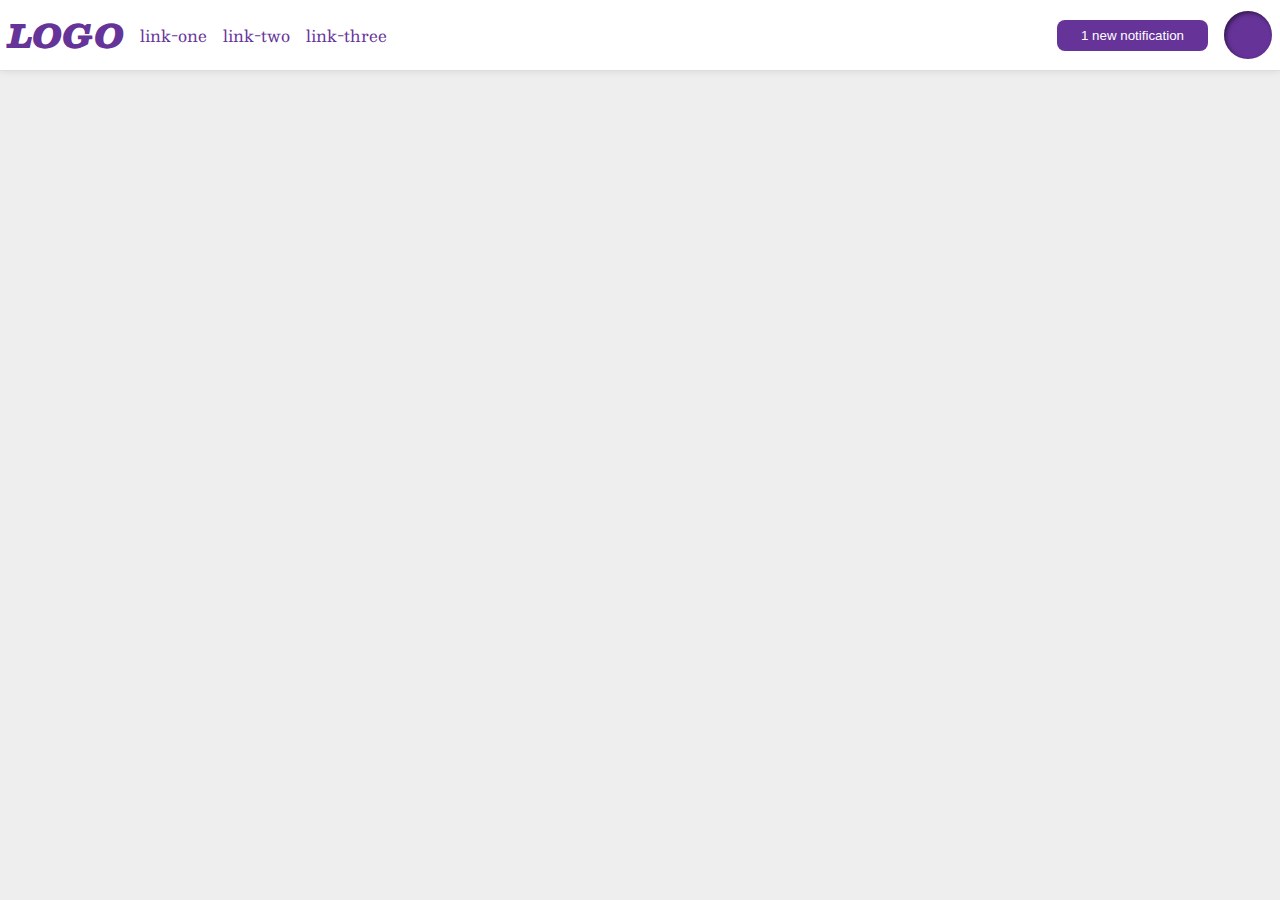
<file: flex/03-flex-header-2/index.html>
<!DOCTYPE html>
<html lang="en">
  <head>
    <meta charset="UTF-8">
    <meta http-equiv="X-UA-Compatible" content="IE=edge">
    <meta name="viewport" content="width=device-width, initial-scale=1.0">
    <title>Flex Header 2</title>
    <link rel="stylesheet" href="style.css">
  </head>
  <body>
    <div class="header">
      <div class="left-side">
        <div class="logo">
          LOGO
        </div>
        <ul class="links">
          <li><a href="google.com">link-one</a></li>
          <li><a href="google.com">link-two</a></li>
          <li><a href="google.com">link-three</a></li>
        </ul>
      </div>
      <div class="right-side">
        <button class="notifications">
          1 new notification
        </button>
        <div class="profile-image"></div>
      </div>
    </div>
  </body>
</html>
</file>
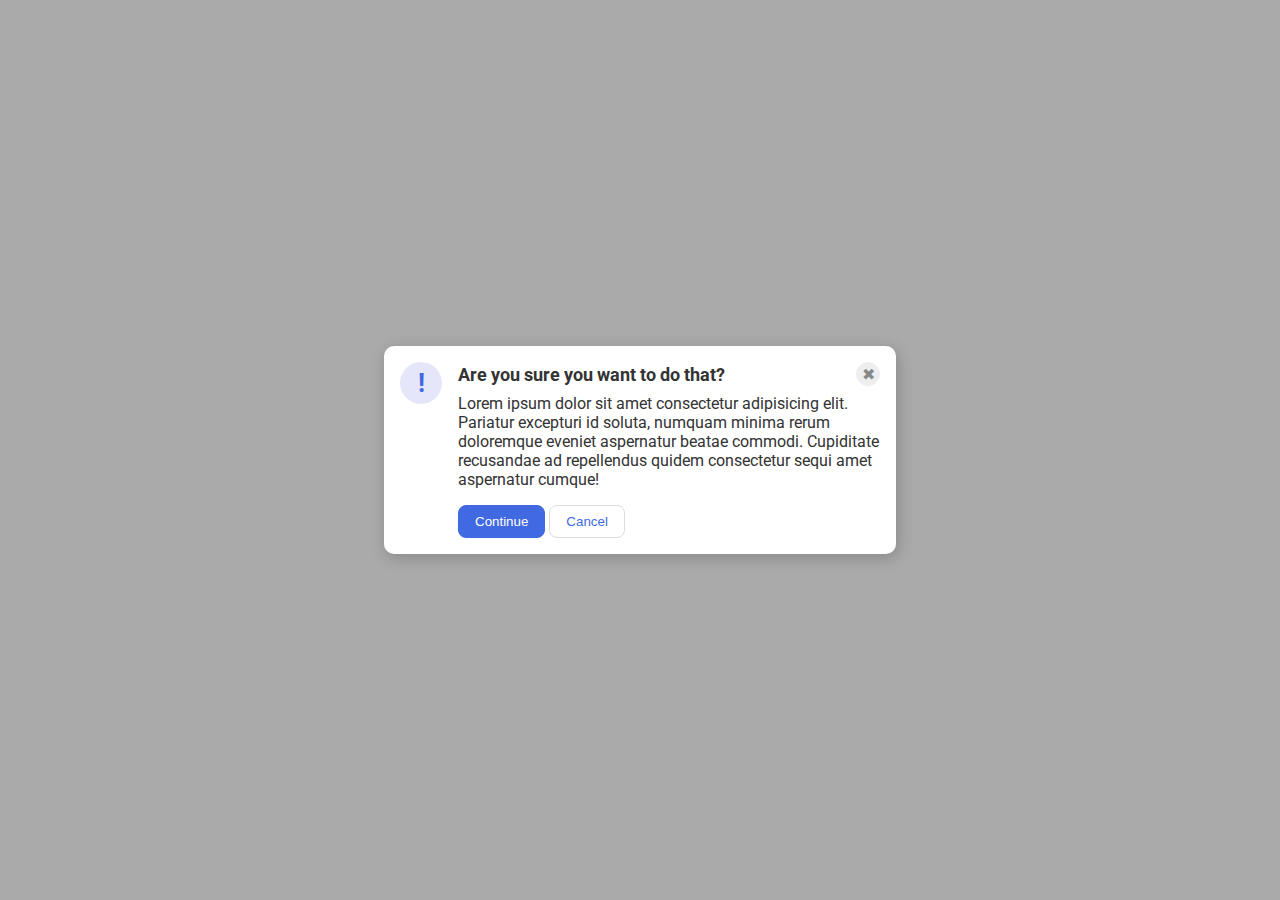
<file: flex/05-flex-modal/index.html>
<!DOCTYPE html>
<html lang="en">
  <head>
    <meta charset="UTF-8">
    <meta http-equiv="X-UA-Compatible" content="IE=edge">
    <meta name="viewport" content="width=device-width, initial-scale=1.0">
    <link rel="stylesheet" href="./style.css">
    <title>Modal</title>
  </head>
  <body>
    <div class="modal">
      <div class="icon">!</div>
      <div class="right-side">
        <div class="header">Are you sure you want to do that?
          <button class="close-button">✖</button>
        </div>
        <div class="text">Lorem ipsum dolor sit amet consectetur adipisicing elit. Pariatur excepturi id soluta, numquam minima rerum doloremque eveniet aspernatur beatae commodi. Cupiditate recusandae ad repellendus quidem consectetur sequi amet aspernatur cumque!</div>
        <button class="continue">Continue</button>
        <button class="cancel">Cancel</button>
      </div>
    </div>
  </body>
</html>
</file>
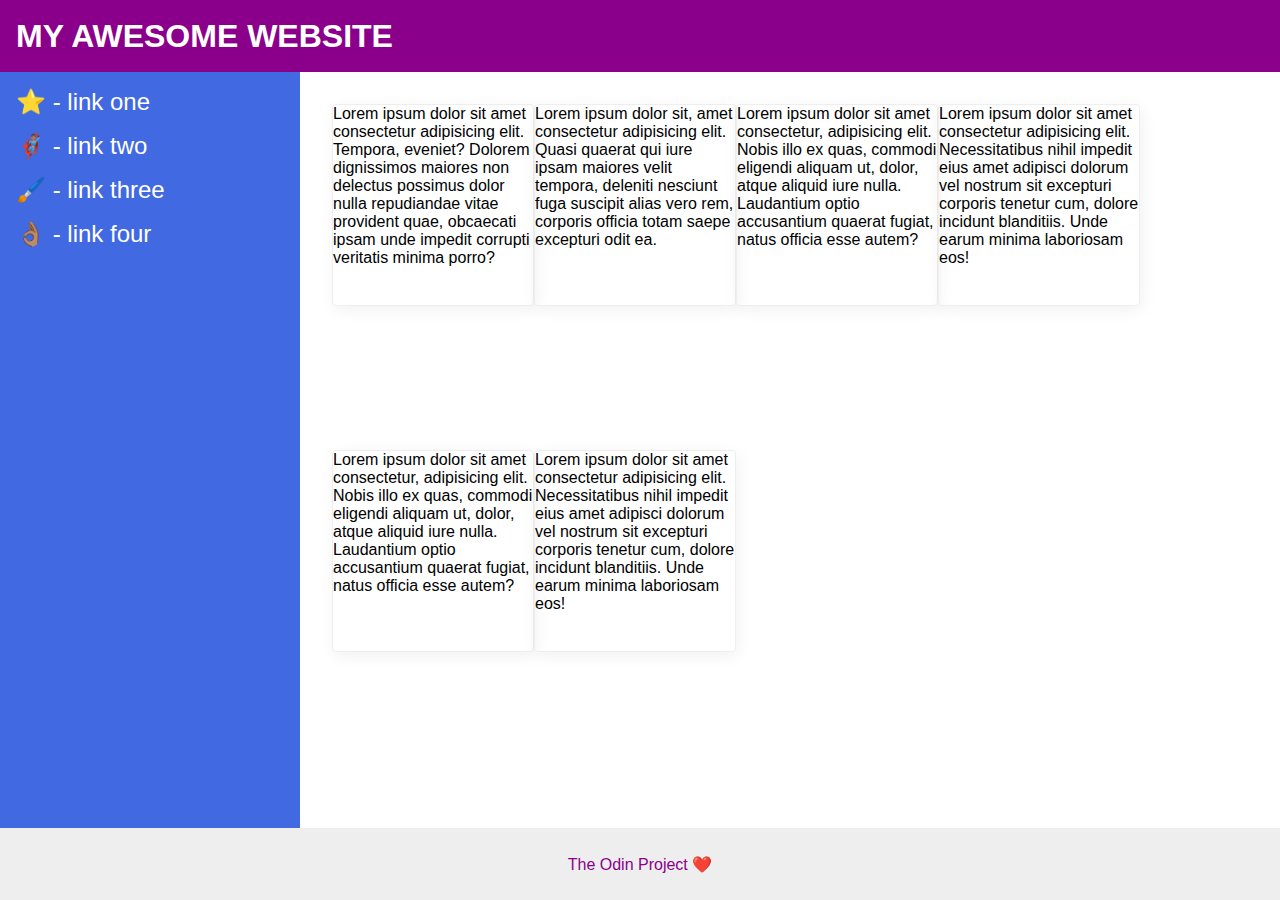
<file: flex/07-flex-layout-2/index.html>
<!DOCTYPE html>
<html lang="en">
  <head>
    <meta charset="UTF-8">
    <meta http-equiv="X-UA-Compatible" content="IE=edge">
    <meta name="viewport" content="width=device-width, initial-scale=1.0">
    <title>The Holy Grail</title>
    <link rel="stylesheet" href="style.css">
  </head>
  <body>
    <div class="header">
      MY AWESOME WEBSITE
    </div>
    
    <div class="wrapper">
      <div class="sidebar">
        <ul>
          <li><a href="#">⭐ - link one</a></li>
          <li><a href="#">🦸🏽‍♂️ - link two</a></li>
          <li><a href="#">🖌️ - link three</a></li>
          <li><a href="#">👌🏽 - link four</a></li>
        </ul>
      </div>
      <div class="cards">
        <div class="card">Lorem ipsum dolor sit amet consectetur adipisicing elit. Tempora, eveniet? Dolorem dignissimos maiores non delectus possimus dolor nulla repudiandae vitae provident quae, obcaecati ipsam unde impedit corrupti veritatis minima porro?</div>
        <div class="card">Lorem ipsum dolor sit, amet consectetur adipisicing elit. Quasi quaerat qui iure ipsam maiores velit tempora, deleniti nesciunt fuga suscipit alias vero rem, corporis officia totam saepe excepturi odit ea.</div>
        <div class="card">Lorem ipsum dolor sit amet consectetur, adipisicing elit. Nobis illo ex quas, commodi eligendi aliquam ut, dolor, atque aliquid iure nulla. Laudantium optio accusantium quaerat fugiat, natus officia esse autem?</div>
        <div class="card">Lorem ipsum dolor sit amet consectetur adipisicing elit. Necessitatibus nihil impedit eius amet adipisci dolorum vel nostrum sit excepturi corporis tenetur cum, dolore incidunt blanditiis. Unde earum minima laboriosam eos!</div>
        <div class="card">Lorem ipsum dolor sit amet consectetur, adipisicing elit. Nobis illo ex quas, commodi eligendi aliquam ut, dolor, atque aliquid iure nulla. Laudantium optio accusantium quaerat fugiat, natus officia esse autem?</div>
        <div class="card">Lorem ipsum dolor sit amet consectetur adipisicing elit. Necessitatibus nihil impedit eius amet adipisci dolorum vel nostrum sit excepturi corporis tenetur cum, dolore incidunt blanditiis. Unde earum minima laboriosam eos!</div>   
      </div>
    </div>
    <div class="footer">
      The Odin Project ❤️
    </div>
  </body>
</html>
</file>
<file: flex/03-flex-header-2/style.css>
/* this is some magical font-importing.  
you'll learn about it later. */
@import url('https://fonts.googleapis.com/css2?family=Besley:ital,wght@0,400;1,900&display=swap');

body {
  margin: 0;
  background: #eee;
  font-family: Besley, serif;
}

.header {
  background: white;
  border-bottom: 1px solid #ddd;
  box-shadow: 0 0 8px rgba(0,0,0,.1);
  display: flex;
  justify-content: space-between;
  padding: 8px;
}

.profile-image {
  background: rebeccapurple;
  box-shadow: inset 2px 2px 4px rgba(0,0,0,.5);
  border-radius: 50%;
  width: 48px;
  height: 48px;
}

.logo {
  color: rebeccapurple;
  font-size: 32px;
  font-weight: 900;
  font-style: italic;
  flex-shrink: 0;
}

button {
  border: none;
  border-radius: 8px;
  background: rebeccapurple;
  color: white;
  padding: 8px 24px;
}

a {
  /* this removes the line under our links */
  text-decoration: none;
  color: rebeccapurple;
}

ul {
  list-style-type: none;
  display: flex;
  margin: 0;
  padding: 0;
  gap: 16px;
}

.left-side,
.right-side{
  display: flex;
  gap: 16px;
  align-items: center;
}
</file>
<file: flex/05-flex-modal/style.css>
@import url('https://fonts.googleapis.com/css2?family=Roboto:wght@400;700&display=swap');

html, body {
  height: 100%;
}

body {
  font-family: Roboto, sans-serif;
  margin: 0;
  background: #aaa;
  color: #333;
  /* I'll give you this one for free lol */
  display: flex;
  align-items: center;
  justify-content: center;
}

.modal {
  background: white;
  width: 480px;
  border-radius: 10px;
  box-shadow: 2px 4px 16px rgba(0,0,0,.2);
  display: flex;
  padding: 16px;
  gap: 16px;
}

.header {
  display: flex;
  align-items: center;
  justify-content: space-between;
  font-size: 18px;
  font-weight: bold;
  margin-bottom: 8px;
}

.text {
  margin-bottom: 16px;
}

.icon {
  color: royalblue;
  font-size: 26px;
  font-weight: 700;
  background: lavender;
  width: 42px;
  height: 42px;
  border-radius: 50%;
  display: flex;
  align-items: center;
  justify-content: center;
  flex-shrink: 0;
}

.close-button {
  background: #eee;
  border-radius: 50%;
  color: #888;
  font-weight: 400;
  font-size: 16px;
  height: 24px;
  width: 24px;
  display: flex;
  align-items: center;
  justify-content: center;
  border: 1px solid #eee;
  padding: 0;
}

button {
  cursor: pointer;
  padding: 8px 16px;
  border-radius: 8px;
}

button.continue {
  background: royalblue;
  border: 1px solid royalblue;
  color: white;
}

button.cancel {
  background: white;
  border: 1px solid #ddd;
  color: royalblue;
}
</file>
<file: flex/07-flex-layout-2/style.css>
body {
  font-family: -apple-system, BlinkMacSystemFont, 'Segoe UI', Roboto, Oxygen, Ubuntu, Cantarell, 'Open Sans', 'Helvetica Neue', sans-serif;
  margin: 0;
  min-height: 100vh;
  display: flex;
  flex-direction: column;
}

.header {
  height: 72px;
  background: darkmagenta;
  color: white;
  display: flex;
  align-items: center;
  font-size: 32px;
  font-weight: 900;
  padding: 0 16px;
}

.footer {
  height: 72px;
  background: #eee;
  color: darkmagenta;
  display: flex;
  justify-content: center;
  align-items: center;
}

.sidebar {
  width: 300px;
  background: royalblue;
  box-sizing: border-box;
  flex-shrink: 0;
  padding: 16px;
}

.cards {
  display: flex;
  flex-wrap: wrap;
  padding: 32px;
}

.card {
  border: 1px solid #eee;
  box-shadow: 2px 4px 16px rgba(0,0,0,.06);
  border-radius: 4px;
  width: 200px;
  height: 200px;
  /* overflow-x: auto; */
}

.wrapper {
  display: flex;
  flex: 1 1 0;
}

a {
  font-size: 24px;
  color: white;
  text-decoration: none;
}

ul {
  list-style-type: none;
  margin: 0;
  padding: 0;
}

li {
  margin-bottom: 16px;
}
</file>
